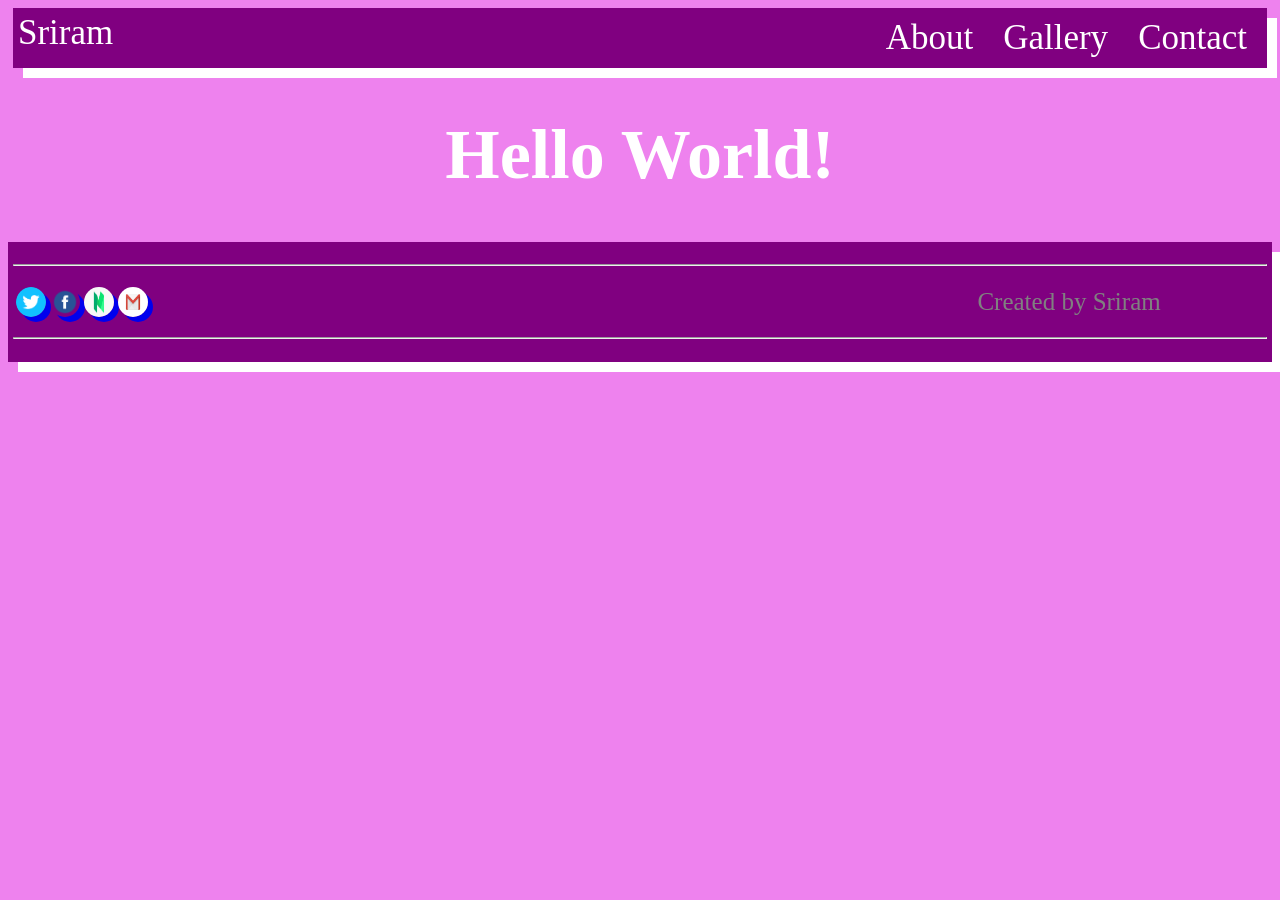
<file: index.html>
<html>
  <head>
    <title>Sriram Balasubramanian</title>
    <link rel="stylesheet" type="text/css" href="port.css">
  </head>
  <body>
    <script src="https://ajax.googleapis.com/ajax/libs/jquery/3.1.1/jquery.min.js"></script>
    <script src="port.js"></script>
   <header>
   <div id="top-section">
    <ul>
      Sriram
      <li id="Contact"><a href="#contact">Contact</a></li>
      <li id="Portfolio"><a href="#portfolio">Gallery</a></li>
      <li id="About"><a href="#about">About</a></li>
    </ul>
    </div>
    </header>
    <h1>Hello World!</h1>
    <div id="main-part">
    <a id="about" name="about" hidden>
	<br><br><img class="profile" src="sri.jpg"><br><br>
	<table>
        <tr><td>Name:</td><td>Sriram Balasubramanian</td></tr>
	<tr><td>Age:</td><td>20</td></tr>
	<tr><td>Date of Birth:</td><td>23-07-1996</td></tr>
	<tr><td>Educational Qualification:</td><td>B.E. ComputerScience and Engineering</td></tr>
	<tr><td>Hobbies:</td><td>Cricket</td><td>Music</td><td>Programming</td><td>And much more..</td></tr>
	</table>
    </a>
    <a id="portfolio" name="portfolio" hidden>
	<h2>My Works</h2>
	<h4>CoderDojo</h4>
	<table>
	<tr>
	<td class="photoTd"><img class="alb" src="pic1.jpg"></td>
	<td class="photoTd"><img class="alb" src="pic2.jpg"></td>
	</tr>
	<tr>
	<td class="caption">A pic with ninja <b>Bennet Richardson</b></td>
	<td class="caption">(From Left)<b>Bennet Richardson</b>(ninja),<b>Bennet Roysten</b>(ninja),<b>me</b></td>
	</tr>
	</table>
	<table>
	<tr>
	<td class="photoTd"><img class="alb1" src="cdc.png"></td>
	</tr>
	<tr>
	<td class="caption">Our Logo</td>
	</table>
	<table>
	<tr>
	<td class="photoTd"><img class="alb" src="pic5.jpg"></td>
	<td class="photoTd"><img class="alb" src="pic7.jpg"></td>
	</tr>
	</table>
        <table>
	<tr><td></td><td></td>
	<td class="caption">Preparations for dojo</td><td></td><td></td>
	</tr>
	</table>
	<h4>FoxIOT</h4>
	<table></table>
    </a>


    <a id="contact" name="contact" hidden>
    Contact Me:<br>
    <table>
    <tr>
    <td><a href="https://twitter.com/RamjiSriram23" target="_blank"><img src="tweet.png"></a></td>
    <td><a href="https://www.facebook.com/chiyama.sriram" target="_blank"><img src="facebook.png"></a></td>
    <td><a href="https://medium.com/@sriram23" target="_blank"><img src="Medium.jpg"></a></td>
    <td><address><a href="mailto:sriramsubramanian23@gmail.com"><img src="gmail.png"></a></address></td>
    </tr>
    <tr>
    <td>Twitter</td>
    <td>Facebook</td>
    <td>Medium</td>
    <td>Gmail</td>
    </tr>
    <tr><br>
    <th>Address:</th>
    </tr>
    <tr>
    <td class="box">2/233,Kumarapuram,<br>NSN Palayam [post],<br>Coimbatore,<br>TamilNadu - 641031,<br>India.</td>
    </tr>
    <tr>
    <th>Mobile:</th>
    </tr>
    <tr>
    <td class="box">+918098395725</td>
    </tr>
    </table>
    </a>
    </div>
    <footer><hr>
    <table><tr>
    <td class="foot"><a href="https://twitter.com/RamjiSriram23" target="_blank"><img class="icn" src="tweet.png"></a></td>
    <td class="foot"><a href="https://www.facebook.com/chiyama.sriram" target="_blank"><img class="icn" src="facebook.png"></a></td>
    <td class="foot"><a href="https://medium.com/@sriram23" target="_blank"><img class="icn" src="Medium.jpg"></a></td>
    <td><address><a href="mailto:sriramsubramanian23@gmail.com"><img class="icn" src="gmail.png"></a></address></td>

    <td></td><td></td>
    <td class="greyTxt">Created by Sriram</td>
    </tr>
    </table>
    <hr>
    </footer>
  </body>
</html>
</file>
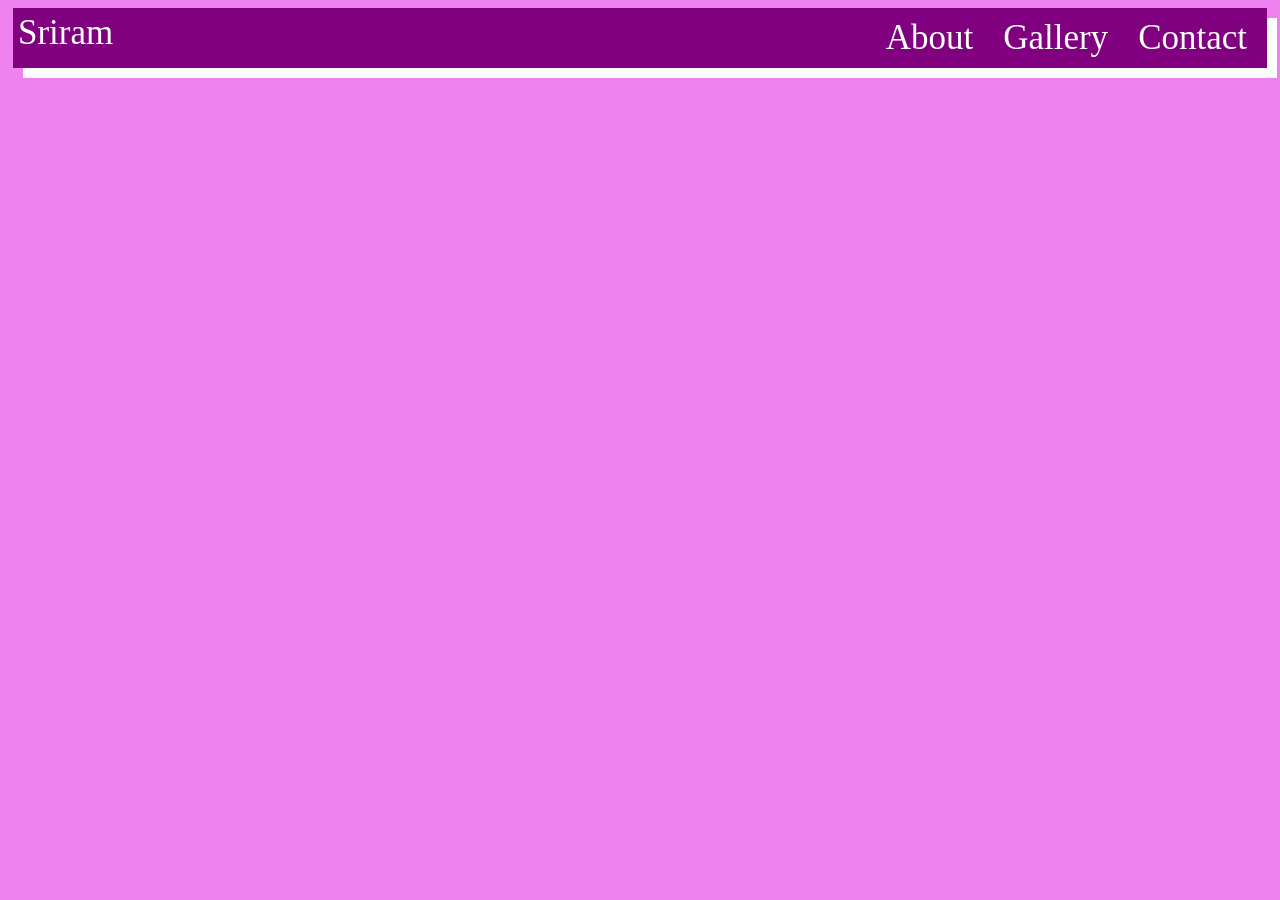
<file: portfolio.html>
<html>
  <head>
    <title>Sriram Balasubramanian</title>
    <link rel="stylesheet" type="text/css" href="port.css">
  </head>
  <body>
    <script src="https://ajax.googleapis.com/ajax/libs/jquery/3.1.1/jquery.min.js"></script>
    <script src="port.js"></script>
   <header>
   <div id="top-section">
    <ul>
      Sriram
      <li id="Contact"><a href="#contact">Contact</a></li>
      <li id="Portfolio"><a href="#portfolio">Gallery</a></li>
      <li id="About"><a href="#about">About</a></li>
    </ul>
    </div>
    </header>
    <div id="main-part">
    <a id="about" name="about" hidden>
	<br><br><img class="profile" src="sri.jpg"><br><br>
	<table>
        <tr><td>Name:</td><td>Sriram Balasubramanian</td></tr>
	<tr><td>Age:</td><td>20</td></tr>
	<tr><td>Date of Birth:</td><td>23-07-1996</td></tr>
	<tr><td>Educational Qualification:</td><td>B.E. ComputerScience and Engineering</td></tr>
	<tr><td>Hobbies:</td><td>Cricket</td><td>Music</td><td>Programming</td><td>And much more..</td></tr>
	</table>
    </a>
    <a id="portfolio" name="portfolio" hidden>
	<h2>My Works</h2>
	<h4>CoderDojo</h4>
	<table>
	<tr>
	<td class="photoTd"><img class="alb" src="pic1.jpg"></td>
	<td class="photoTd"><img class="alb" src="pic2.jpg"></td>
	</tr>
	<tr>
	<td class="caption">A pic with ninja <b>Bennet Richardson</b></td>
	<td class="caption">(From Left)<b>Bennet Richardson</b>(ninja),<b>Bennet Roysten</b>(ninja),<b>me</b></td>
	</tr>
	</table>
	<table>
	<tr>
	<td class="photoTd"><img class="alb1" src="cdc.png"></td>
	</tr>
	<tr>
	<td class="caption">Our Logo</td>
	</table>
	<table>
	<tr>
	<td class="photoTd"><img class="alb" src="pic5.jpg"></td>
	<td class="photoTd"><img class="alb" src="pic7.jpg"></td>
	</tr>
	</table>
        <table>
	<tr><td></td><td></td>
	<td class="caption">Preparations for dojo</td><td></td><td></td>
	</tr>
	</table>
    </a>


    <a id="contact" name="contact" hidden>
    Contact Me:<br>
    <table>
    <tr>
    <td><a href="https://twitter.com/RamjiSriram23" target="_blank"><img src="tweet.png"></a></td>
    <td><a href="https://www.facebook.com/chiyama.sriram" target="_blank"><img src="facebook.png"></a></td>
    <td><a href="https://medium.com/@sriram23" target="_blank"><img src="Medium.jpg"></a></td>
    <td><address><a href="mailto:sriramsubramanian23@gmail.com"><img src="gmail.png"></a></address></td>
    </tr>
    <tr>
    <td>Twitter</td>
    <td>Facebook</td>
    <td>Medium</td>
    <td>Gmail</td>
    </tr>
    <tr><br>
    <th>Address:</th>
    </tr>
    <tr>
    <td class="box">2/233,Kumarapuram,<br>NSN Palayam [post],<br>Coimbatore,<br>TamilNadu - 641031,<br>India.</td>
    </tr>
    <tr>
    <th>Mobile:</th>
    </tr>
    <tr>
    <td class="box">+918098395725</td>
    </tr>
    </table>
    </a>

    </div>
  </body>
</html>
</file>
<file: port.css>
body{
  background-color:violet;
  font-size: 35px;
  color:white;
}
h1{
  text-align:center;
}
#top-section,footer{
  padding:5px;
  background-color:purple;
  color:white;
  align:center;
  font-size:35px;
  overflow:auto;
  box-shadow: 10px 10px;
}
ul {
    list-style-type: none;
    margin: 0;
    padding: 0;
    overflow: hidden;
}

li {
    float: right;
}

li a {
    display: block;
    color: white;
    text-align: center;
    padding: 5px 15px;
    text-decoration: none;
}

li a:hover {
    background-color: violet;
}
div{
    margin:5px;
}
#main-part{
    margin-top:25px;
    margin-bottom:25px;
    background-color: purple;
    color:white;
    font-size:30px;
}
table{
    color:white;
    font-size:30px;
}
img{
    width:75px;
    height:75px;
    box-shadow: 5px 5px;
    border:2px;
    border-radius:250px;
    float:top;
}
.profile{
    width:250px;
    height:250px;
}
td{
    width:300px;
}
th{
    text-align:left;
}
.box{
    border:5px solid;
}
h4{
    text-align:left;
}
.alb{
    border-radius:25px;
    width:500px;
    height:500px;
}
.alb1{
    border-radius:25px;
    width:1000px;
    height:500px;
}
.caption{
    font-family:Purisa;
    font-size:20px;
    text-align:center;
}
.photoTd{
    padding:50px;
}
.foot{
    width:30px;
    text-align:right;
}
.greyTxt{
    font-size:25px;
    color:grey;
    align:right;
}
.icn{
    width:30px;
    height:30px;
}
</file>
